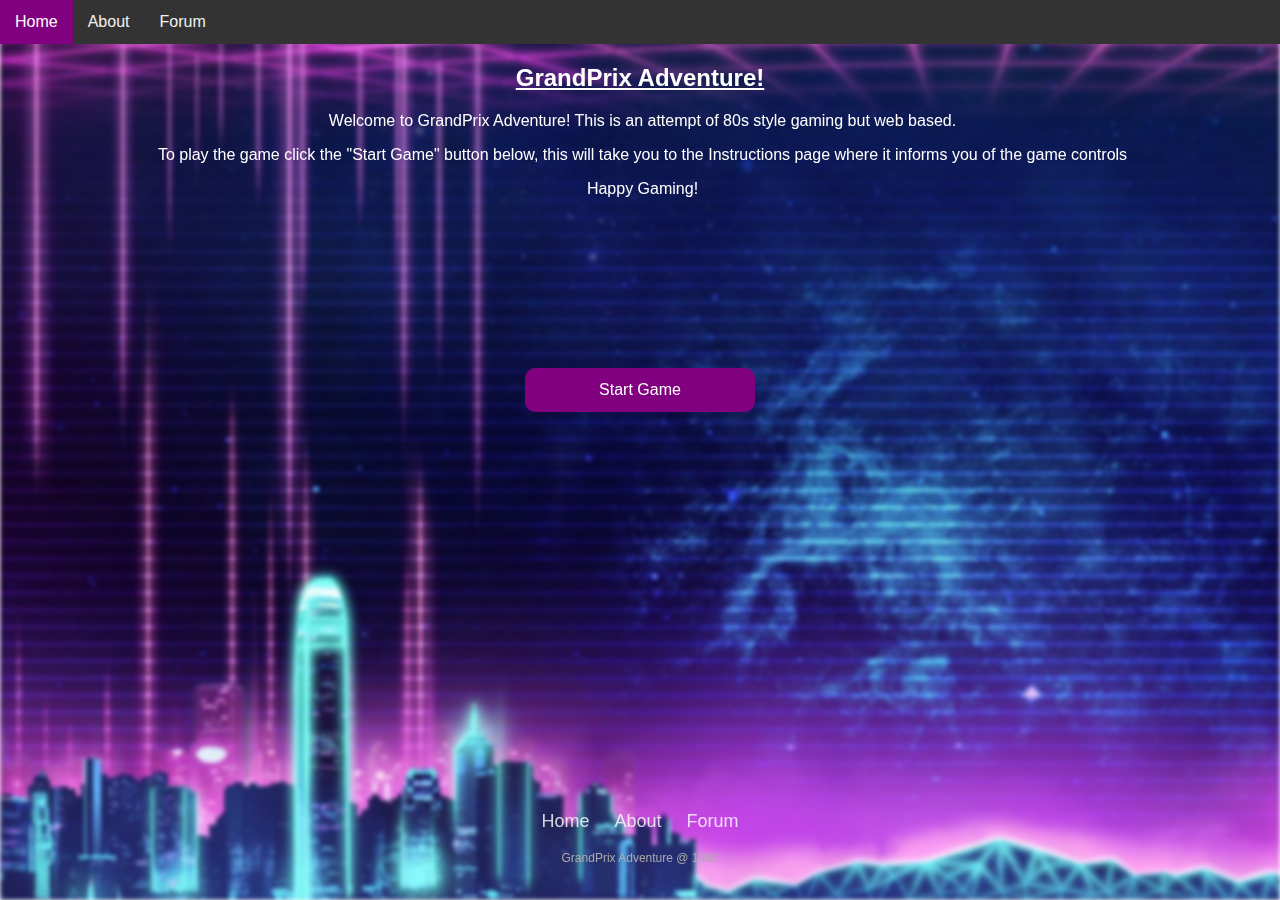
<file: index.html>
<!DOCTYPE html>
<html>
<head>
<link rel="stylesheet" href="style.css">
</head>
<body>
<div class="background">
<header>
    <div class ="navbar">
        <a class="active" href="index.html">Home</a>
        <a href="About.html">About</a>
        <a href="Forum.html">Forum</a>
    </div>
</header>
<main>
    <h2 class="indexH2">GrandPrix Adventure!</h2>
    <p class="indexP1">Welcome to GrandPrix Adventure! This is an attempt of 80s style gaming but web based.</p>
    <p class="indexP2">To play the game click the "Start Game" button below, this will take you to the Instructions page where it informs you of the game controls</p>
    <p class="indexP3">Happy Gaming!</p>
    <div class="start">
        <a href="Instructions.html">Start Game</a>
    </div>
</main>
<div class ="footer">
<footer>
    <ul class ="list-inline">
        <li class="list-inline-item"><a href="index.html">Home</a></li>
        <li class="list-inline-item"><a href="About.html">About</a></li>
        <li class="list-inline-item"><a href="Forum.html">Forum</a></li>
    </ul>
    <p class="fakeright">GrandPrix Adventure @ 1980</p>
</footer>
</div>
</div>
</body>
</html>
</file>
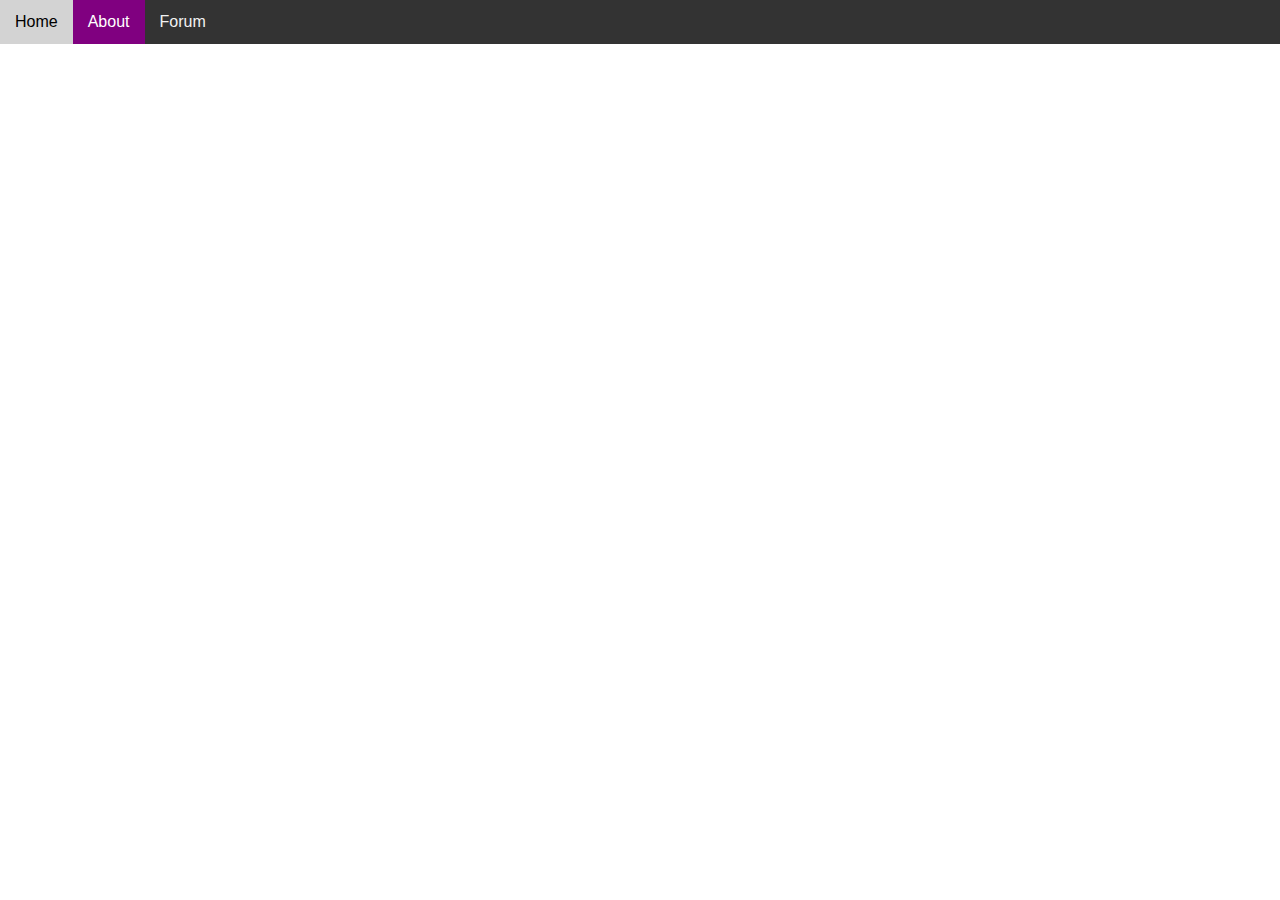
<file: About.html>
<!DOCTYPE html>
<html>
<head>
<link rel="stylesheet" href="style.css">
</head>
<body>
<header>
    <div class ="navbar">
        <a href="index.html">Home</a>
        <a class="active" href="About.html">About</a>
        <a href="Forum.html">Forum</a>
    </div>
</header>
</body>
</html>
</file>
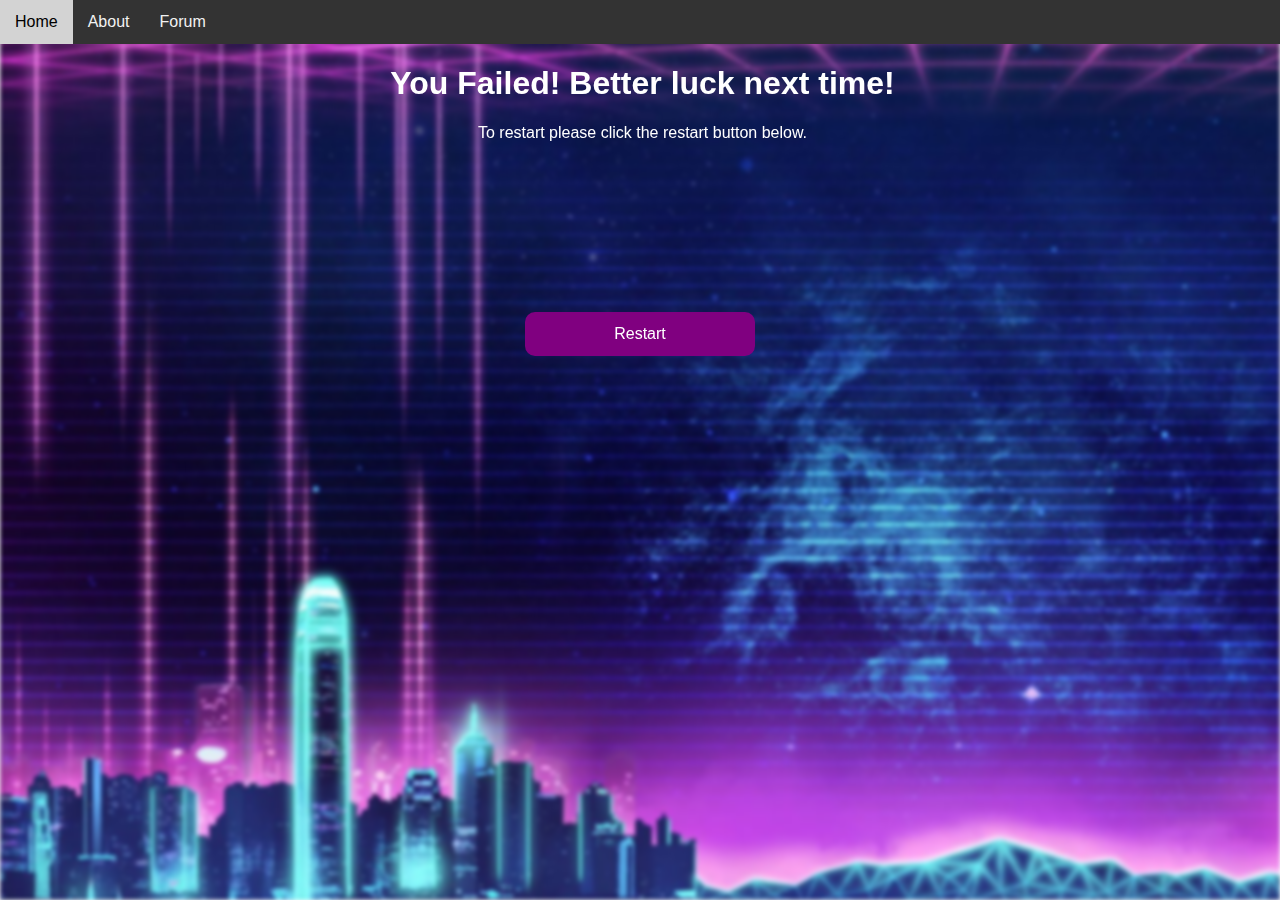
<file: Fail_Game1.html>
<!DOCTYPE html>
<html>
<head>
<link rel="stylesheet" href="style.css">
</head>
<body>
<div class="background">
<header>
    <div class ="navbar">
        <a href="index.html">Home</a>
        <a href="About.html">About</a>
        <a href="Forum.html">Forum</a>
    </div>
</header>
<main>
    <h1 class="FailG1H1">You Failed! Better luck next time!</h1>
    <p class="FailG1P1">To restart please click the restart button below.</p>
    <div class="start">
        <a href="Game1.html">Restart</a>
    </div>
</main>
</div>
</body>
</html>
</file>
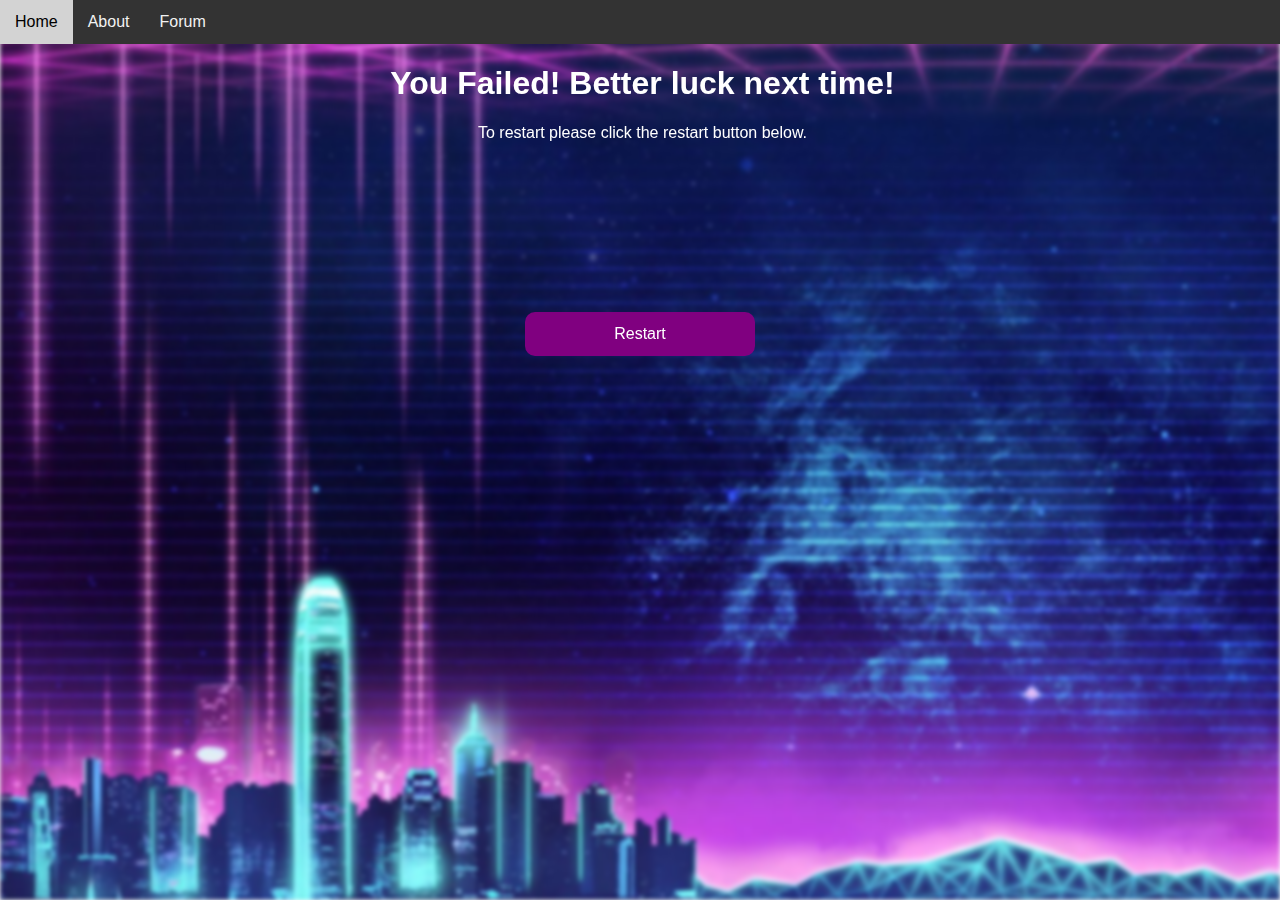
<file: Fail_Game2.html>
<!DOCTYPE html>
<html>
<head>
<link rel="stylesheet" href="style.css">
</head>
<body>
<div class="background">
<header>
    <div class ="navbar">
        <a href="index.html">Home</a>
        <a href="About.html">About</a>
        <a href="Forum.html">Forum</a>
    </div>
</header>
<main>
    <h1 class="FailG1H1">You Failed! Better luck next time!</h1>
    <p class="FailG1P1">To restart please click the restart button below.</p>
    <div class="start">
        <a href="Game2.html">Restart</a>
    </div>
</main>
</div>
</body>
</html>
</file>
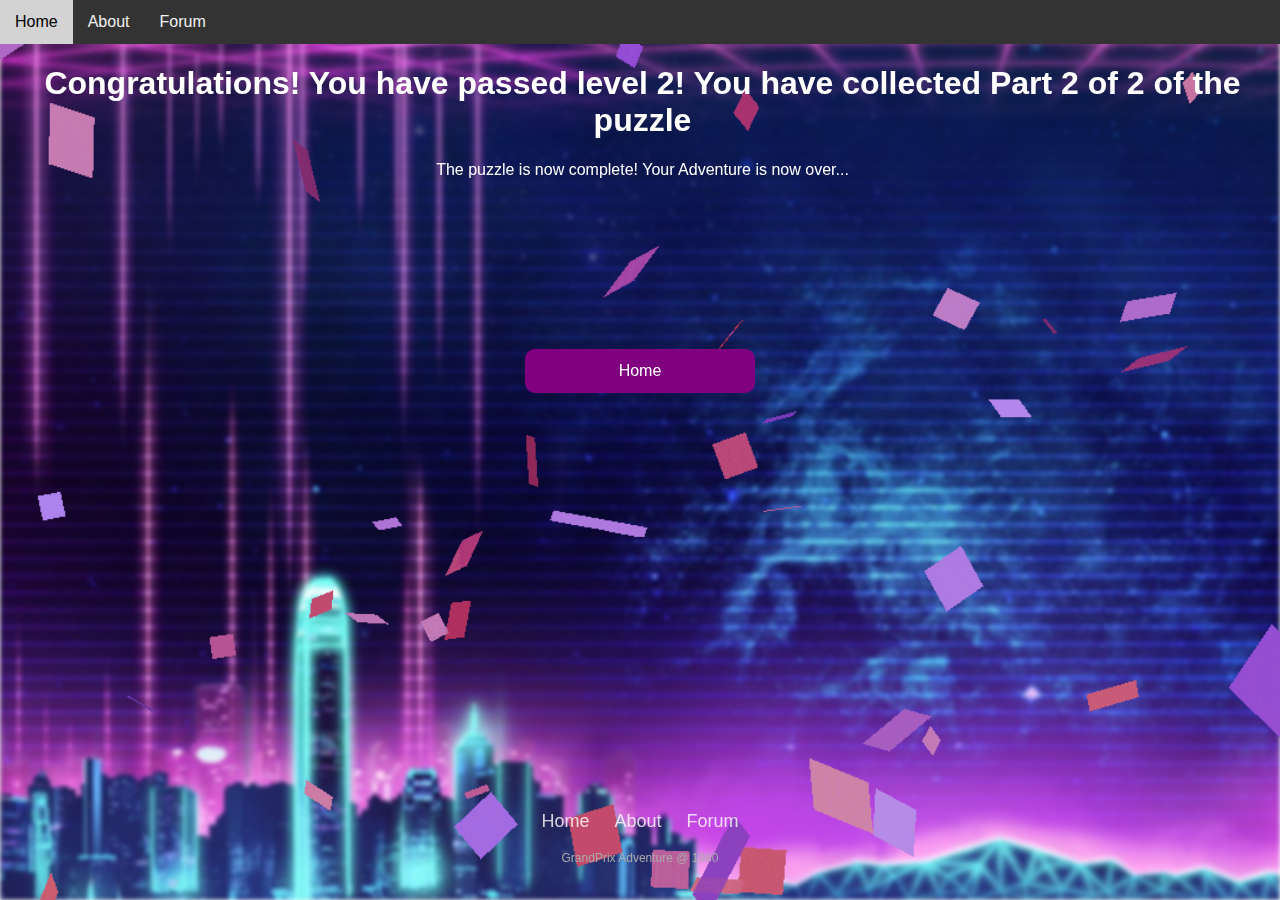
<file: Final.html>
<!DOCTYPE html>
<html>
<head>
<link rel="stylesheet" href="style.css">
</head>
<body>
<div class="confetti">
<div class="background">
<header>
    <div class ="navbar">
        <a href="index.html">Home</a>
        <a href="About.html">About</a>
        <a href="Forum.html">Forum</a>
    </div>
</header>
<main>
    <h1 class="LevelH1">Congratulations! You have passed level 2! You have collected Part 2 of 2 of the puzzle</h1>
    <p class="LevelP1">The puzzle is now complete! Your Adventure is now over...</p>
    <div class="start">
        <a href="index.html">Home</a>
    </div>
</main>
<div class ="footer">
    <footer>
        <ul class ="list-inline">
            <li class="list-inline-item"><a href="index.html">Home</a></li>
            <li class="list-inline-item"><a href="About.html">About</a></li>
            <li class="list-inline-item"><a href="Forum.html">Forum</a></li>
        </ul>
        <p class="fakeright">GrandPrix Adventure @ 1980</p>
    </footer>
</div>
</div>
</div>
</body>
</html>
</file>
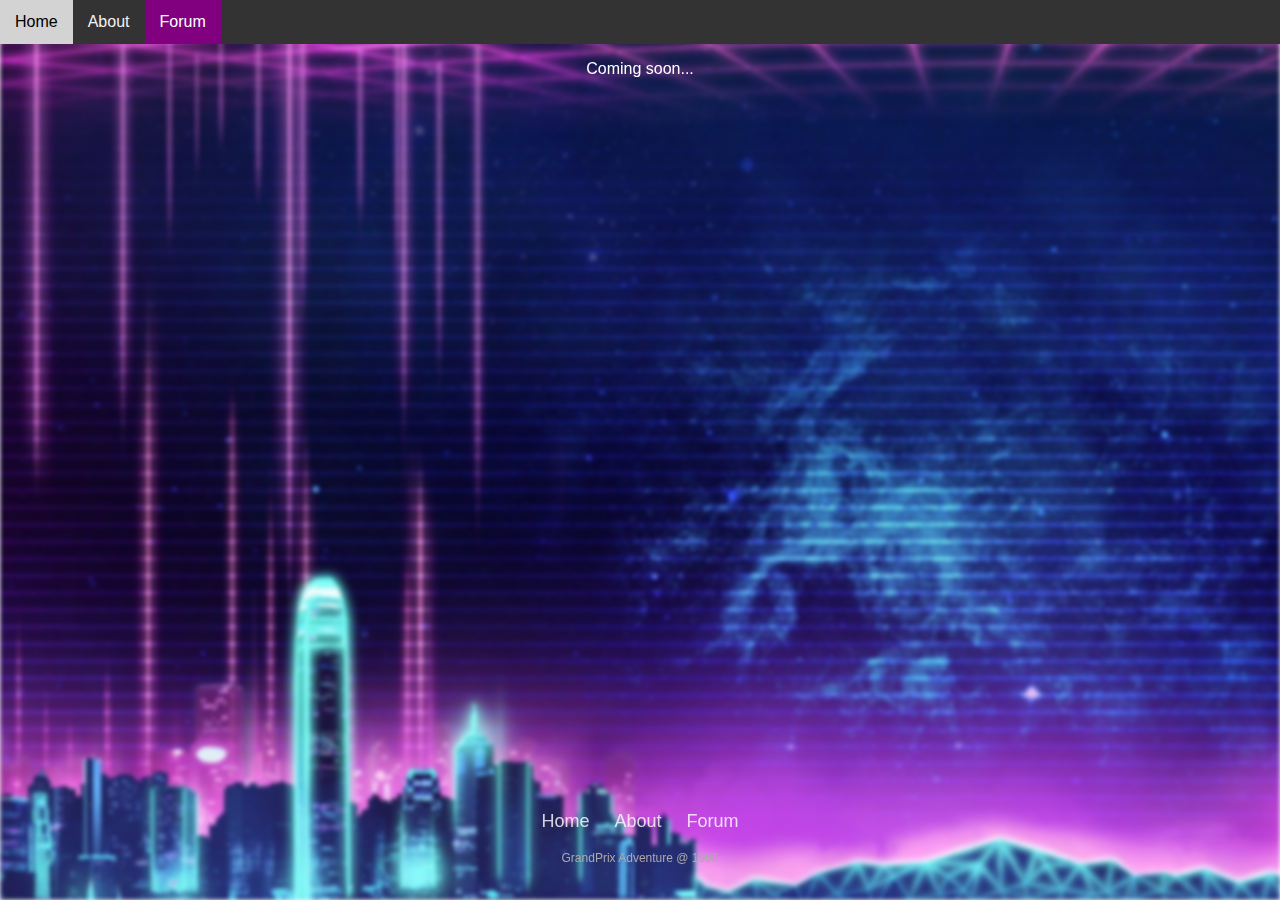
<file: Forum.html>
<!DOCTYPE html>
<html>
<head>
<link rel="stylesheet" href="style.css">
</head>
<body>
<div class="background">
<header>
    <div class ="navbar">
        <a href="index.html">Home</a>
        <a href="About.html">About</a>
        <a class="active" href="Forum.html">Forum</a>
    </div>
</header>
<main>
    <p class="ForumP1">Coming soon...</p>
</main>
<div class ="footer">
    <footer>
        <ul class ="list-inline">
            <li class="list-inline-item"><a href="index.html">Home</a></li>
            <li class="list-inline-item"><a href="About.html">About</a></li>
            <li class="list-inline-item"><a href="Forum.html">Forum</a></li>
        </ul>
        <p class="fakeright">GrandPrix Adventure @ 1980</p>
    </footer>
</div>
</div>
</body>
</html>
</file>
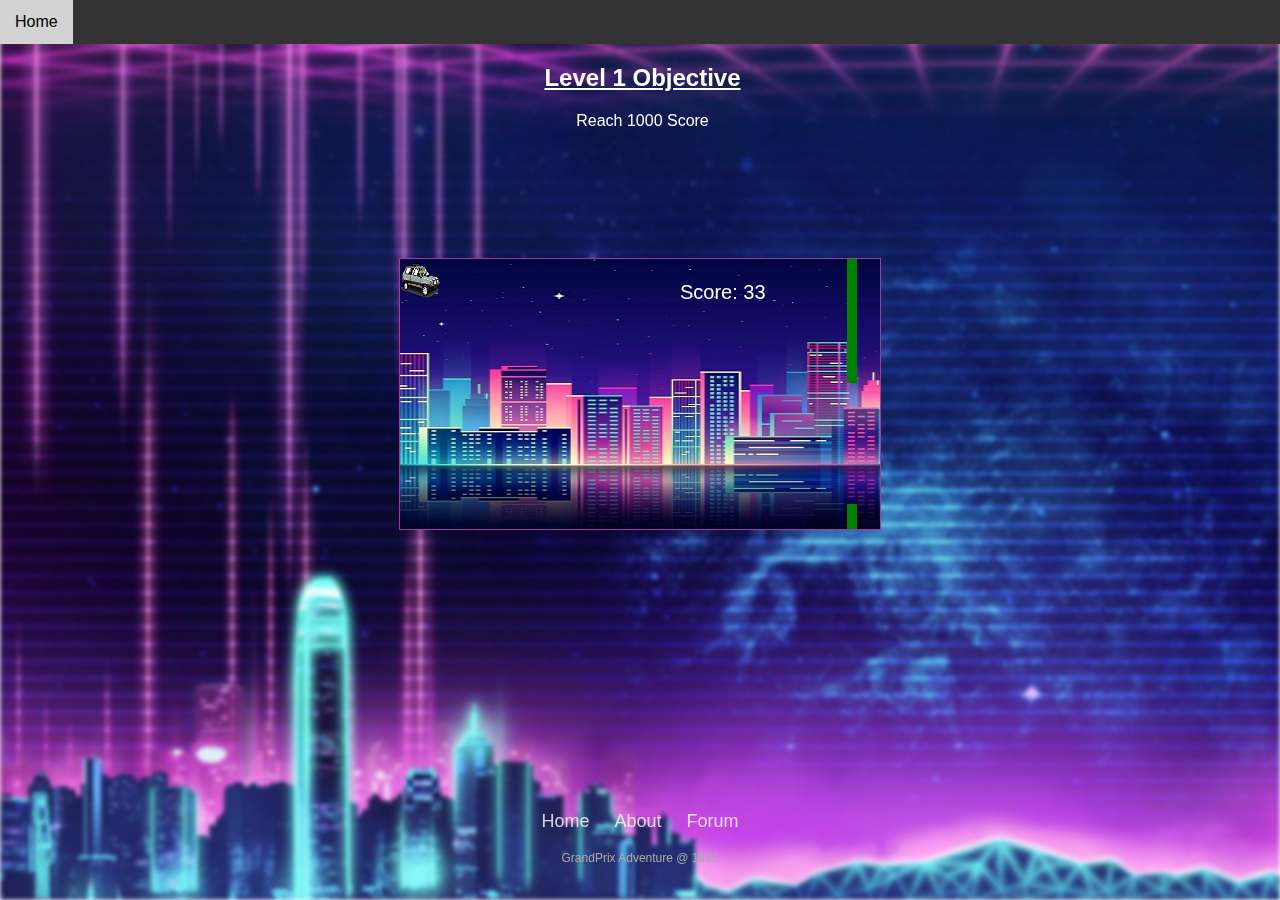
<file: Game1.html>
<!DOCTYPE html>
<html>
<head>
<link rel="stylesheet" href="style.css">
<meta name="viewport" content="width=device-width, initial-scale=1"/>
</head>
<body>
<div class="background">
    <header>
        <div class ="navbar">
            <a href="index.html">Home</a>
        </div>
    </header>
<h2 class="Game1H2">Level 1 Objective</h2>
<p class="Game1P1">Reach 1000 Score</p>
<audio id="music">
    <source src="music.mp3">
</audio>
<div class = "game"><canvas id="game"></canvas></div>
<script src = "WebsiteFunctions.js"></script>
<div class ="footer">
    <footer>
        <ul class ="list-inline">
            <li class="list-inline-item"><a href="index.html">Home</a></li>
            <li class="list-inline-item"><a href="About.html">About</a></li>
            <li class="list-inline-item"><a href="Forum.html">Forum</a></li>
        </ul>
        <p class="fakeright">GrandPrix Adventure @ 1980</p>
    </footer>
</div>
</div>
</body>
</html>
</file>
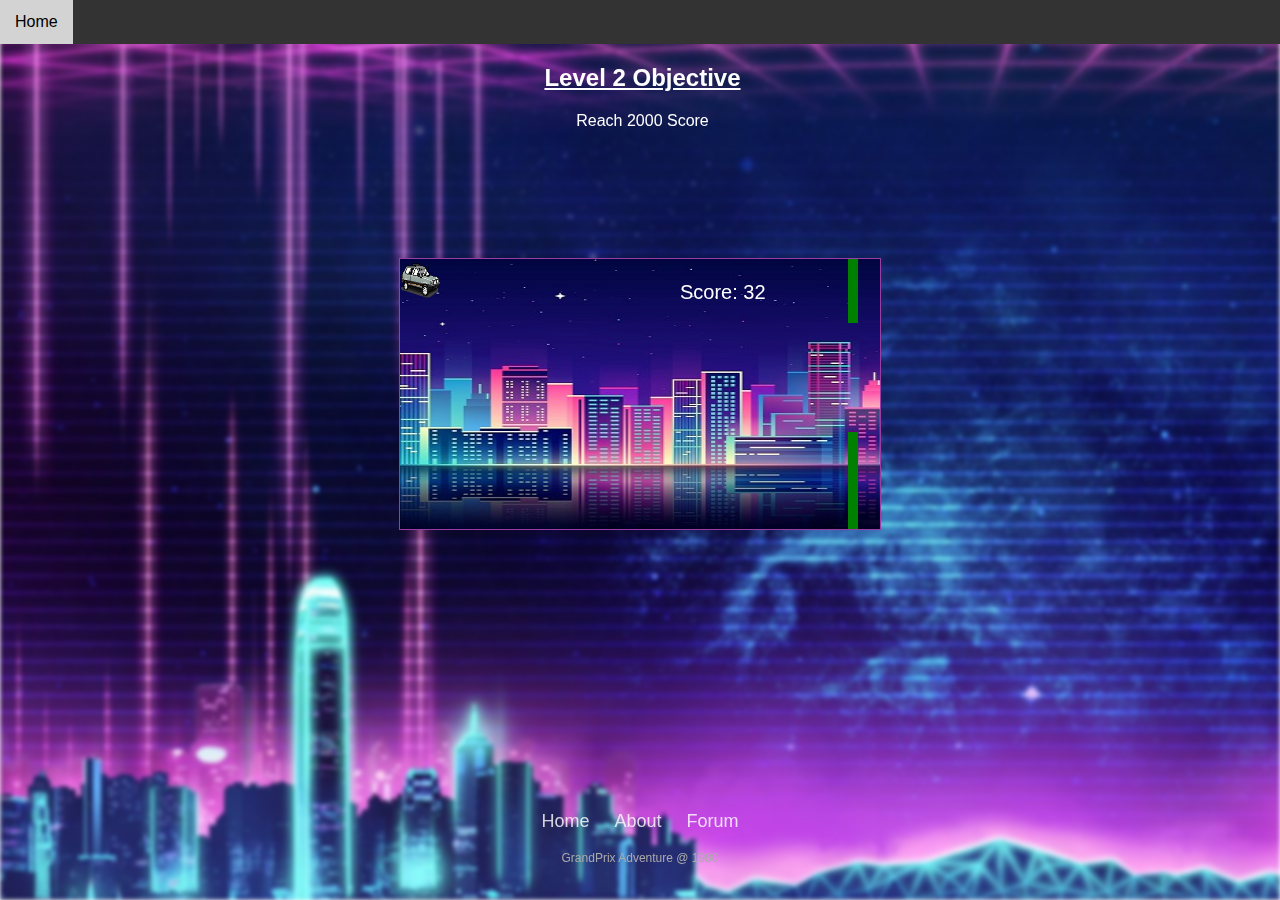
<file: Game2.html>
<!DOCTYPE html>
<html>
<head>
<link rel="stylesheet" href="style.css">
<meta name="viewport" content="width=device-width, initial-scale=1"/>
</head>
<body>
<div class="background">
    <header>
        <div class ="navbar">
            <a href="index.html">Home</a>
        </div>
    </header>
<h2 class="Game1H2">Level 2 Objective</h2>
<p class="Game1P1">Reach 2000 Score</p>
<div class = "game"><canvas id="game"></canvas></div>
<audio id="music">
    <source src="music.mp3">
</audio>
<script src = "Game2.js"></script>
<div class ="footer">
    <footer>
        <ul class ="list-inline">
            <li class="list-inline-item"><a href="index.html">Home</a></li>
            <li class="list-inline-item"><a href="About.html">About</a></li>
            <li class="list-inline-item"><a href="Forum.html">Forum</a></li>
        </ul>
        <p class="fakeright">GrandPrix Adventure @ 1980</p>
    </footer>
</div>
</div>
</body>
</html>
</file>
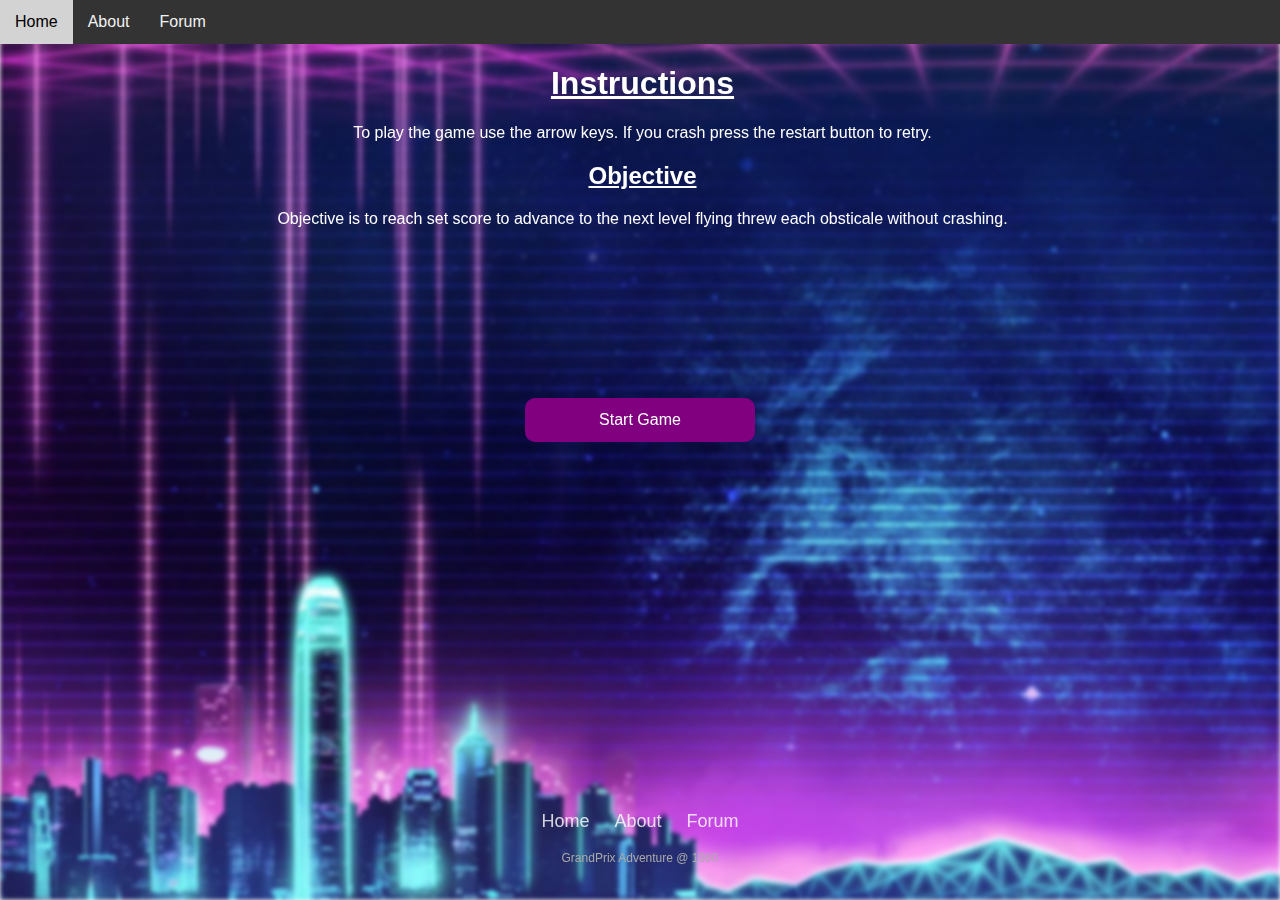
<file: Instructions.html>
<!DOCTYPE html>
<html>
<head>
<link rel="stylesheet" href="style.css">
</head>
<body>
<div class="background">
<header>
    <div class ="navbar">
        <a href="index.html">Home</a>
        <a href="About.html">About</a>
        <a href="Forum.html">Forum</a>
    </div>
</header>
<main>
    <h1 class="InstructionsH1">Instructions</h1>
    <p class="InstructionsP1">To play the game use the arrow keys. If you crash press the restart button to retry.</p>
    <h2 class="InstructionsH2">Objective</h2>
    <p class="InstructionsP2">Objective is to reach set score to advance to the next level flying threw each obsticale without crashing.</p>
    <div class="start">
        <a href="Game1.html">Start Game</a>
    </div>
</main>
<div class ="footer">
    <footer>
        <ul class ="list-inline">
            <li class="list-inline-item"><a href="index.html">Home</a></li>
            <li class="list-inline-item"><a href="About.html">About</a></li>
            <li class="list-inline-item"><a href="Forum.html">Forum</a></li>
        </ul>
        <p class="fakeright">GrandPrix Adventure @ 1980</p>
    </footer>
</div>
</div>
</body>
</html>
</file>
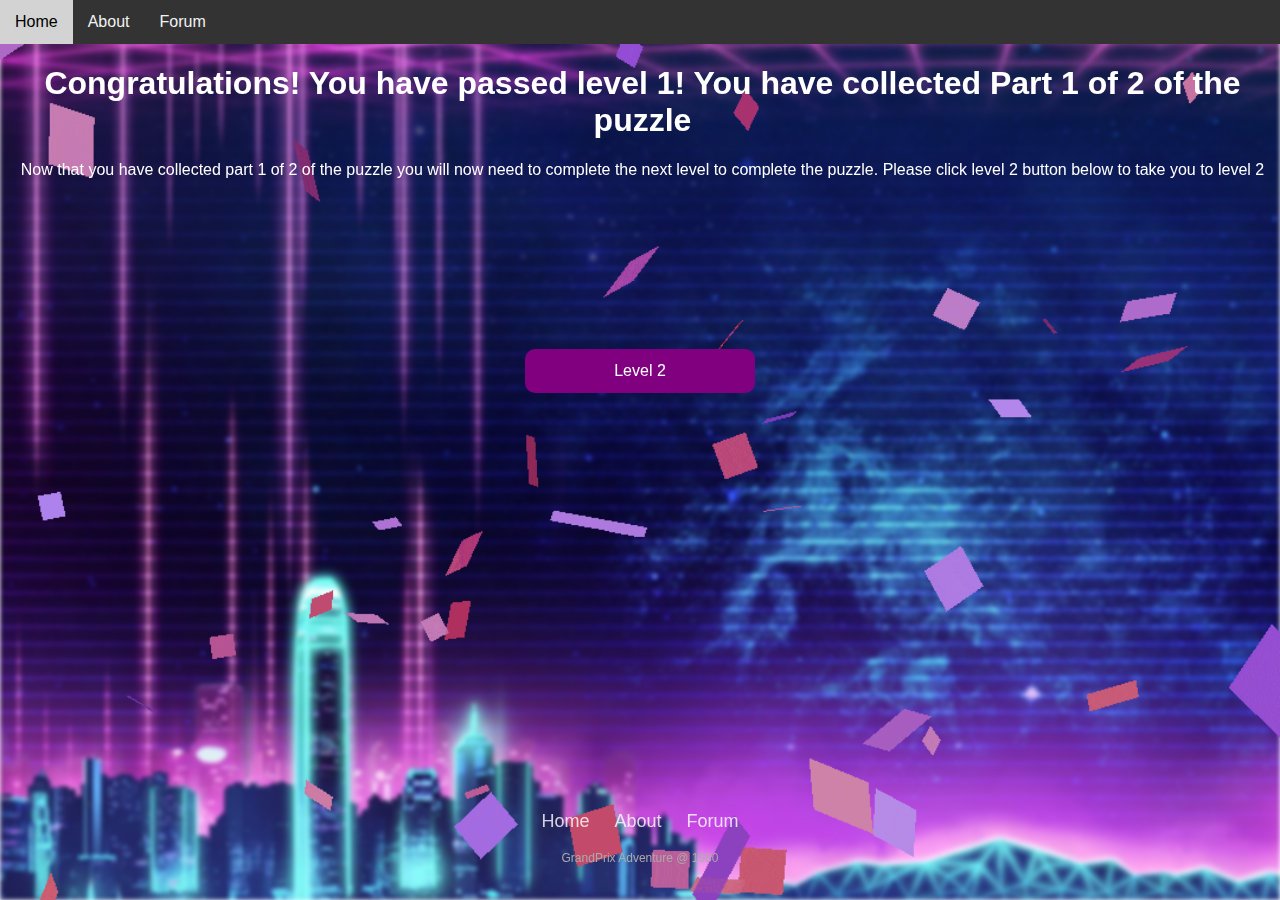
<file: Level_Passed.html>
<!DOCTYPE html>
<html>
<head>
<link rel="stylesheet" href="style.css">
</head>
<body>
<div class="confetti">
<div class="background">
<header>
    <div class ="navbar">
        <a href="index.html">Home</a>
        <a href="About.html">About</a>
        <a href="Forum.html">Forum</a>
    </div>
</header>
<main>
    <h1 class="LevelH1">Congratulations! You have passed level 1! You have collected Part 1 of 2 of the puzzle</h1>
    <p class="LevelP1">Now that you have collected part 1 of 2 of the puzzle you will now need to complete the next level to complete the puzzle. Please click level 2 button below to take you to level 2</p>
    <div class="start">
        <a href="Game2.html">Level 2</a>
    </div>
</main>
<div class ="footer">
    <footer>
        <ul class ="list-inline">
            <li class="list-inline-item"><a href="index.html">Home</a></li>
            <li class="list-inline-item"><a href="About.html">About</a></li>
            <li class="list-inline-item"><a href="Forum.html">Forum</a></li>
        </ul>
        <p class="fakeright">GrandPrix Adventure @ 1980</p>
    </footer>
</div>
</div>
</div>
</body>
</html>
</file>
<file: style.css>
canvas {
    border: 1px solid #9a3ca2;
    background-color: #f1f1f1;
}

.navbar {
    overflow: hidden;
    background-color: #333;
}

.navbar a {
    float: left;
    color:#f2f2f2;
    text-align: center;
    padding: 13px 15px;
    text-decoration: none;
    font-size: 16px;
}

.navbar a:hover {
    background-color: #d3d3d3;
    color: black;
}

.navbar a.active {
    background-color:purple;
    color: white;
}

body {
    font-family: sans-serif;
    margin: 0;
}

.game {
    display: flex;
    align-items: center;
    justify-content: center; 
    margin-top: 10%;
}

.start {
    background: purple;
    overflow: hidden;
    width: 200px;
    text-align: center;
    padding: 13px 15px;
    font-size: 16px;
    border: 0;
    transition: all 0.5s;
    border-radius: 10px;
    position: relative;
    top: 50%;
    left: 50%;
    margin-right: -50%;
    transform: translate(-50%, -50%);
    margin-top: 15%;
}

.start a {
    color: #ffffff;
    text-align: center;
    cursor: pointer;
    text-decoration: none;
}

.start a:hover {
    background-color: purple;
    color: white;
}

.background {
    height: 100vh;
}

.background:before {
    display: block;
    background-image: url(Game_page_background.jpg);
    filter: blur(2px);
    content: "";
    position: fixed;
    left: 0;
    right: 0;
    z-index: -1;
    width: 100vw;
    height: 100vh;
}

.ref {
    display: flex;
    align-items: center;
    justify-content: center;
    margin-top: 3px;
}

.InstructionsH1{
    margin-left: 5px;
    color: white;
    text-decoration: underline;
    text-align: center;
}

.InstructionsP1 {
    margin-left: 5px;
    color: white;
    text-align: center;
}

.InstructionsH2{
    margin-left: 5px;
    color: white;
    text-decoration: underline;
    text-align: center;
}

.InstructionsP2 {
    margin-left: 5px;
    color: white;
    text-align: center;
}

.Game1H2 {
    margin-left: 5px;
    color: white;
    text-decoration: underline;
    text-align: center;
}

.Game1P1 {
    margin-left: 5px;
    color: white;
    text-align: center;
}

.LevelH1 {
    margin-left: 5px;
    color: white;
    text-align: center;
}

.LevelP1 {
    margin-left: 5px;
    color: white;
    text-align: center;
}

.confetti {
    height: 100vh;
    background-image: url(confetti.gif);
    background-size: cover;
}

.lvl2but {
    background:#333;
    overflow: hidden;
    width: 200px;
    text-align: center;
    padding: 13px 15px;
    font-size: 16px;
    border: 0;
    transition: all 0.5s;
    border-radius: 10px;
    position: relative;
    top: 50%;
    left: 50%;
    margin-right: -50%;
    transform: translate(-50%, -50%);
    margin-top: 15%;
}

.lvl2but a {
    color: #ffffff;
    text-align: center;
    cursor: pointer;
    text-decoration: none;
}

.lvl2but a:hover {
    background-color: #333;
    color: white;
}

.indexP1 {
    color: white;
    margin-left: 5px;
    text-align: center;
}

.indexH2 {
    color: white;
    text-align: center;
    text-decoration: underline;
    text-align: center;
}

.indexP2 {
    color: white;
    margin-left: 5px;
    text-align: center;
}

.indexP3 {
    color: white;
    margin-left: 5px;
    text-align: center;
}

.footer {
    padding:40px 0;
    background-color: transparent;
    color: white;
    bottom: 10px;
    position: fixed;
    width: 100%;
}

.footer ul {
    padding:0;
    text-align:center;
    font-size:18px;
    line-height:1.6;
    margin-bottom:0;
}

.footer li {
    display: inline;
    padding: 0 10px;
    list-style:none;
}

.footer ul a {
    color: inherit;
    text-decoration: none;
    opacity: 0.8;
}

.footer ul a:hover {
    opacity:1;
}

.footer {
    text-align: center;
    padding-bottom: 25px;
}

.footer > a {
    font-size: 24px;
    width: 40px;
    height: 40px;
    display: inline-block;
    text-align: center;
    border-radius: 50%;
    border: 1px solid #ccc;
    margin: 0 8px;
    color: inherit;
    opacity: 0.75;
}

.footer > a:hover {
    opacity: 0.9;
}

.footer .fakeright {
    margin-top: 15px;
    text-align: center;
    font-size: 12px;
    color: #aaa;
    margin-bottom: 0;
}

.AboutH2 {
    margin-left: 5px;
    color: white;
}

.AboutP1 {
    margin-left: 5px;
    color: white;
}

.ForumP1 {
    color: white;
    text-align: center;
}

.FailG1H1 {
    margin-left: 5px;
    color: white;
    text-align: center;
}

.FailG1P1 {
    margin-left: 5px;
    color: white;
    text-align: center;
}
</file>
